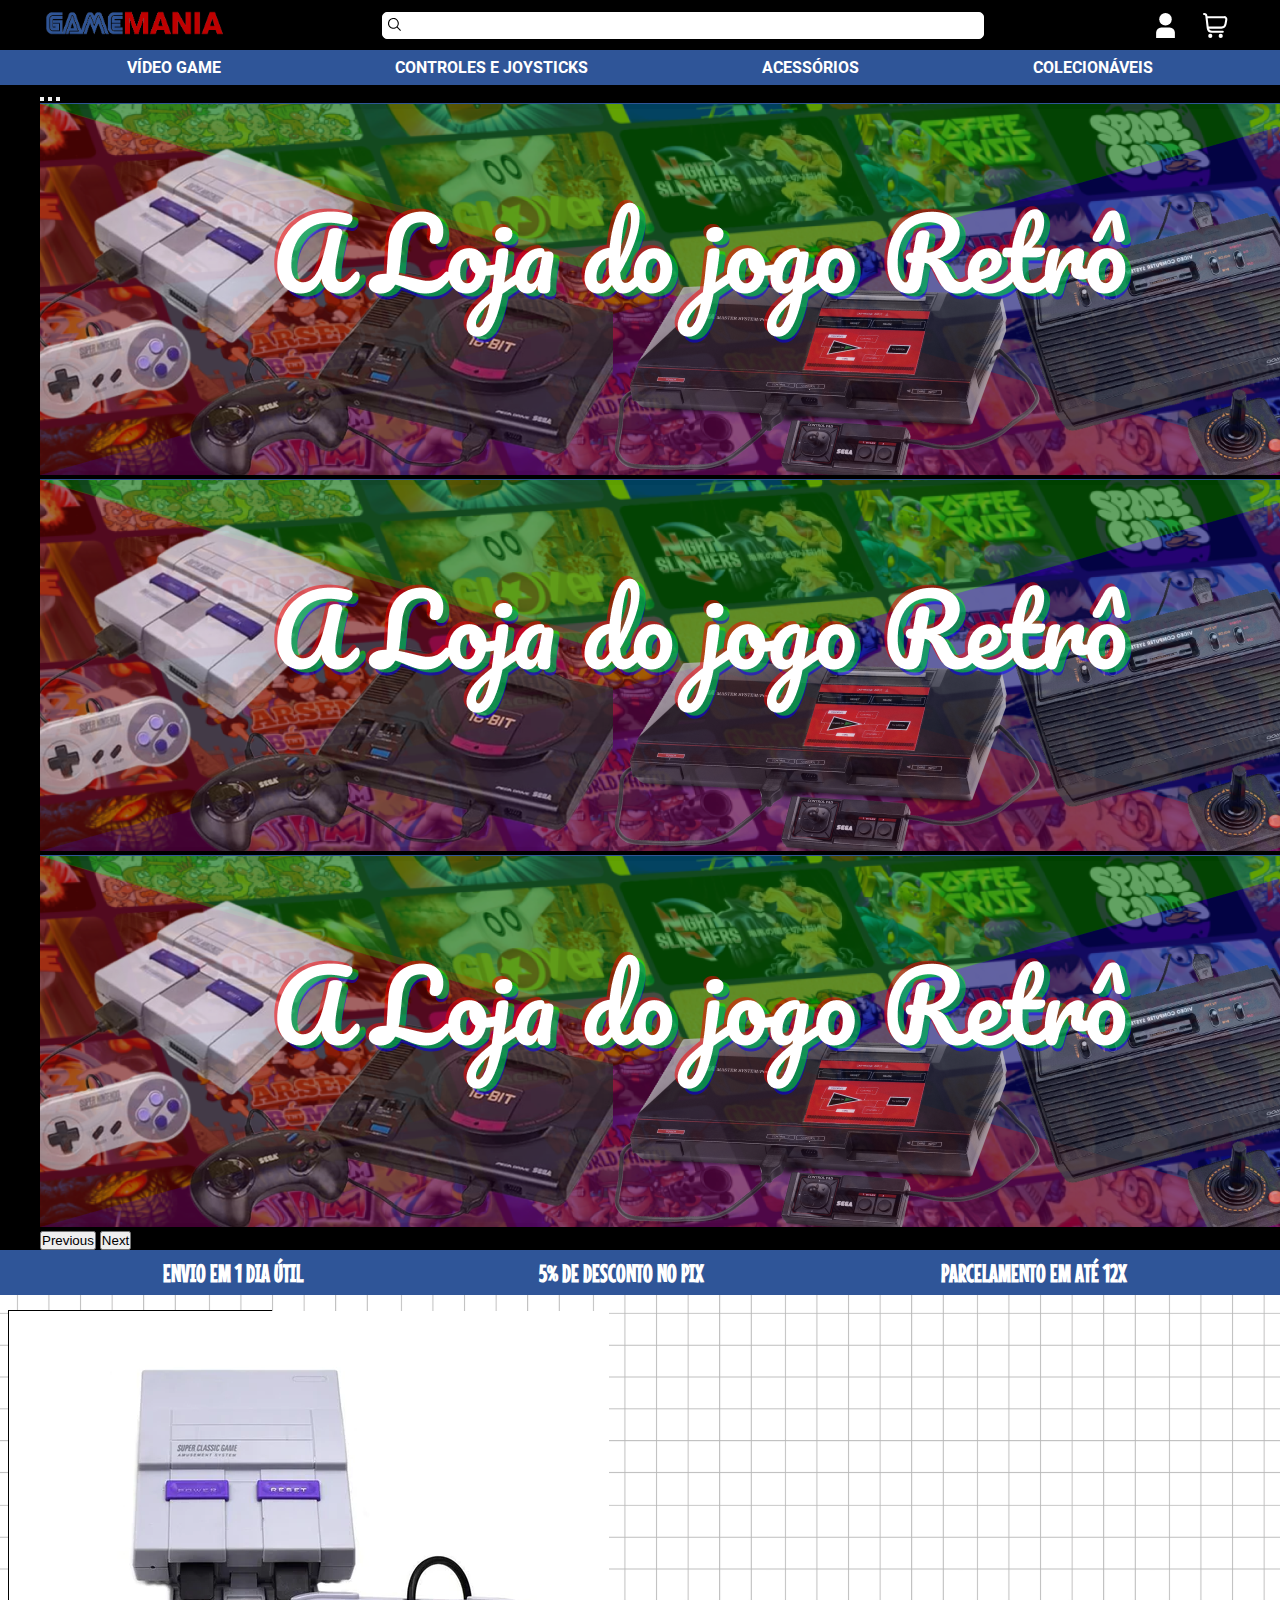
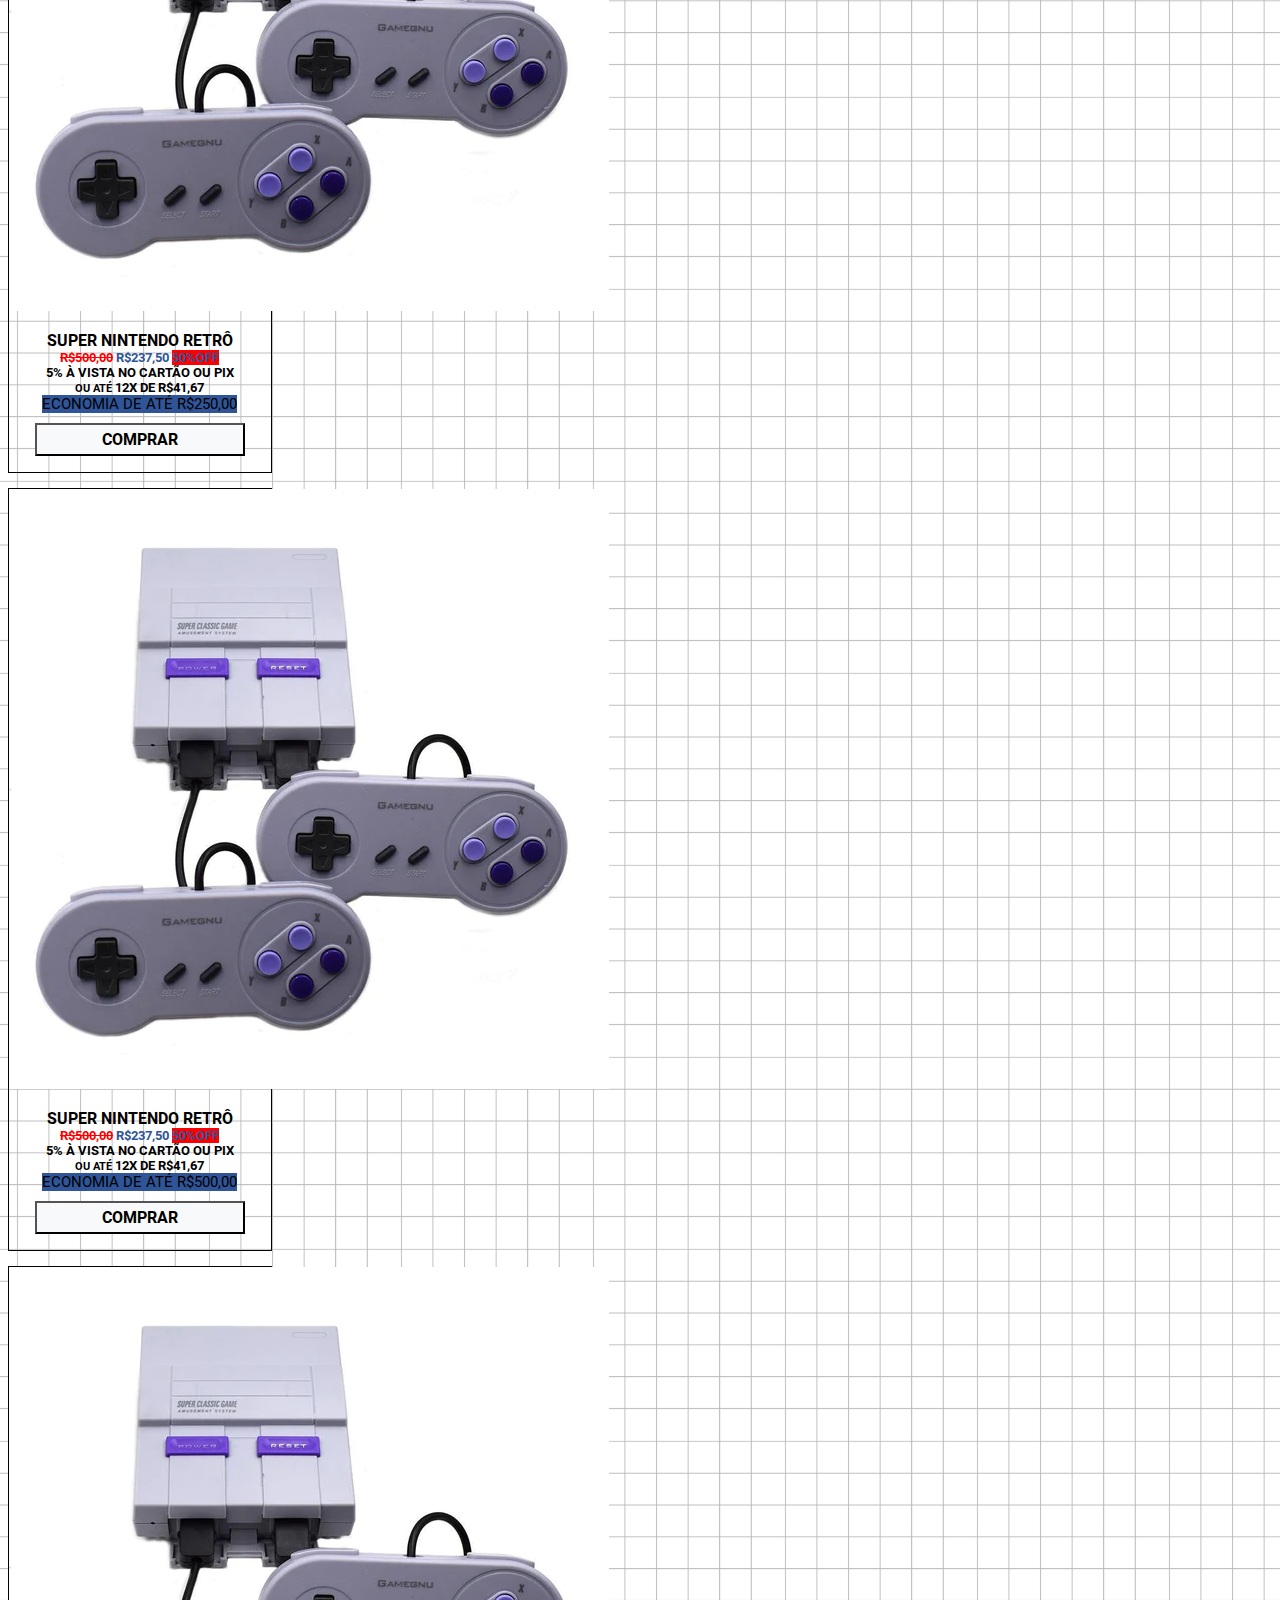
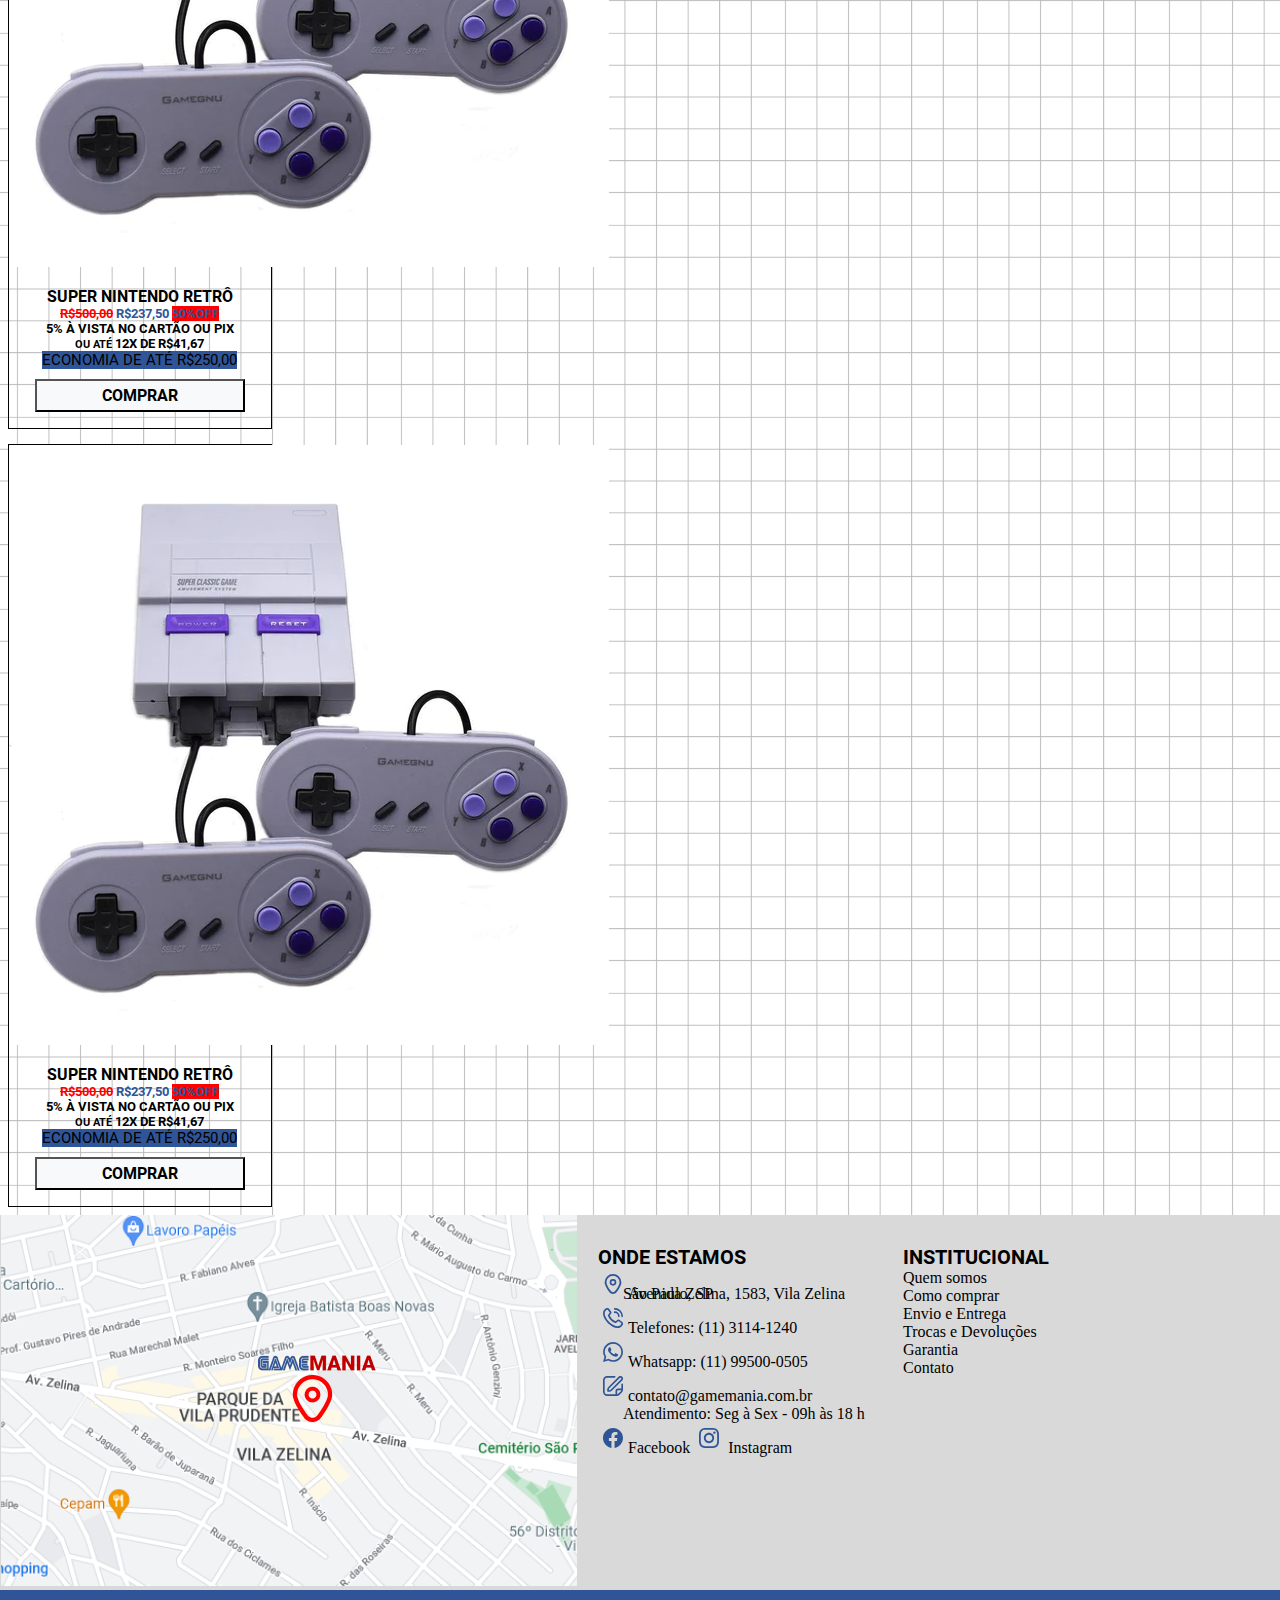
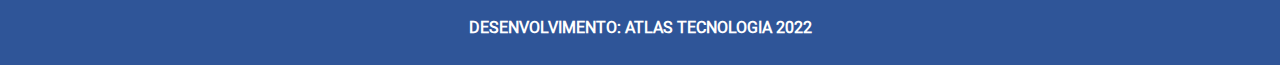
<file: index.html>
<!DOCTYPE html>
<html lang="PT-BR">

<head>
    <meta charset="UTF-8">
    <meta http-equiv="X-UA-Compatible" content="IE=edge">
    <meta name="viewport" content="width=device-width, initial-scale=1.0">
    <title>GameMania - A Loja do jogo Retrô</title>
    <link rel="icon" href="images/icone2.png">
    <link href="https://cdn.jsdelivr.net/npm/bootstrap@5.1.3/dist/css/bootstrap.min.css" rel="stylesheet"
        integrity="sha384-1BmE4kWBq78iYhFldvKuhfTAU6auU8tT94WrHftjDbrCEXSU1oBoqyl2QvZ6jIW3" crossorigin="anonymous">
    <link rel="stylesheet" href="css/style.css">

</head>

<body>
    <header>
        <div class="container-grid header-flex">

            <div>
                <img class="logo" src="images/image-removebg-preview.png" title="Logotipo GameMania"
                    alt="Logotipo GameMania">


            </div>

            <div class="header-busca">
                <input type="busca">
            </div>

            <div class="menu">
                <img class="menu-bars-mobile" src="images/searchmobile.svg" alt="Busca">
                <a href="login.html"><img class="menu-bars" src="images/user.svg" alt="Sua Conta"></a>
                <img class="menu-bars" src="images/shopping-cart.svg" alt="Carrinho">
                <img class="menu-bars-mobile" onclick="abreFechaMenu();" class="menu-bars" src="images/menu-burger.svg"
                    alt="">
            </div>

        </div>
        </div>
    </header>

    <main>

        <section class="submenu">
            <div class="container-grid">
                <nav class="submenuj">
                    <a href="#">Vídeo Game</a>
                    <a href="#">Controles e Joysticks</a>
                    <a href="#">Acessórios</a>
                    <a href="#">Colecionáveis</a>
                </nav>
            </div>
        </section>

        <section class="bannermobile">

            <div class="container-grid banner-info-box">

                <article class="banner-info">
                    <h1 class="info-title">5% de desconto no pix</h1>
                    <h1 class="info-title">parcelamento em até 12 vezes <br>'sem juros no cartão</h1>
                </article>



            </div>

            <section class="propagandasmobile">
                <div class="container-grid">

                    <h1 class="info-title">
                        Envio em 1 dia útil
                    </h1>

                </div>
            </section>

            <!-- <section class="spanmobile">
                <div class="container-grid mobile">

                    <button type="button" class="btn btn-primary">video game</button>
                    <button type="button" class="btn btn-primary">controles e joysticks</button>
                    <button type="button" class="btn btn-primary">acessórios</button>
                    <button type="button" class="btn btn-primary">colecionáveis</button>

                </div>
            </section> -->
        </section>

        <div class="container-grid carousel">
            <div id="carouselExampleIndicators" class="carousel slide" data-bs-ride="carousel">
                <div class="carousel-indicators">
                    <button type="button" data-bs-target="#carouselExampleIndicators" data-bs-slide-to="0"
                        class="active" aria-current="true" aria-label="Slide 1"></button>
                    <button type="button" data-bs-target="#carouselExampleIndicators" data-bs-slide-to="1"
                        aria-label="Slide 2"></button>
                    <button type="button" data-bs-target="#carouselExampleIndicators" data-bs-slide-to="2"
                        aria-label="Slide 3"></button>
                </div>
                <div class="carousel-inner">
                    <div class="carousel-item active">
                        <img src="images/banner.png" class="d-block w-100" alt="...">
                    </div>
                    <div class="carousel-item">
                        <img src="images/banner.png" class="d-block w-100" alt="...">
                    </div>
                    <div class="carousel-item">
                        <img src="images/banner.png" class="d-block w-100" alt="...">
                    </div>
                </div>
                <button class="carousel-control-prev" type="button" data-bs-target="#carouselExampleIndicators"
                    data-bs-slide="prev">
                    <span class="carousel-control-prev-icon" aria-hidden="true"></span>
                    <span class="visually-hidden">Previous</span>
                </button>
                <button class="carousel-control-next" type="button" data-bs-target="#carouselExampleIndicators"
                    data-bs-slide="next">
                    <span class="carousel-control-next-icon" aria-hidden="true"></span>
                    <span class="visually-hidden">Next</span>
                </button>
            </div>
        </div>

        <section class="propagandas">
            <div class="container-grid propagandas">

                <h1>
                    Envio em 1 dia útil
                </h1>
                <h1>
                    5% de desconto no pix
                </h1>
                <h1>
                    Parcelamento em até 12X
                </h1>
                </nav>
            </div>
        </section>

        <section class="produtos">

            <div class="container">
                <div class="row">
                    <div class="col-12 col-md-6 col-lg-3 d-flex justify-content-center justify-content-md-center">
                        <div class="card" style="width: 262px;">
                            <img src="images/super-nintendo.webp" class="card-img-top" alt="...">
                            <div class="card-body">
                                <h1 class="card-title">Super Nintendo Retrô</h1>
                                <p class="card-text oferta"><del>R$500,00</del> R$237,50 <span
                                        class="badge">50%OFF</span></p>
                                <p class="card-text">5% à vista no cartão ou pix</p>
                                <p class="card-text"><small>ou até</small> 12x de R$41,67</p>
                                <p class="card-text"><span class="badge enfase">economia de até R$250,00</span></p>
                                <button type="button" class="btn btn-light">comprar</button>
                            </div>
                        </div>
                    </div>
                    <div class="col-12 col-md-6 col-lg-3 d-flex justify-content-center justify-content-md-center">
                        <div class="card" style="width: 262px;">
                            <img src="images/super-nintendo.webp" class="card-img-top" alt="...">
                            <div class="card-body">
                                <h1 class="card-title">Super Nintendo Retrô</h1>
                                <p class="card-text oferta"><del>R$500,00</del> R$237,50 <span
                                        class="badge">50%OFF</span></p>
                                <p class="card-text">5% à vista no cartão ou pix</p>
                                <p class="card-text"><small>ou até</small> 12x de R$41,67</p>
                                <p class="card-text"><span class="badge enfase">economia de até R$500,00</span></p>
                                <button type="button" class="btn btn-light">comprar</button>
                            </div>
                        </div>
                    </div>
                    <div class="col-12 col-md-6 col-lg-3 d-flex justify-content-center justify-content-md-center">
                        <div class="card" style="width: 262px;">
                            <img src="images/super-nintendo.webp" class="card-img-top" alt="...">
                            <div class="card-body">
                                <h1 class="card-title">Super Nintendo Retrô</h1>
                                <p class="card-text oferta"><del>R$500,00</del> R$237,50 <span
                                        class="badge">50%OFF</span></p>
                                <p class="card-text">5% à vista no cartão ou pix</p>
                                <p class="card-text"><small>ou até</small> 12x de R$41,67</p>
                                <p class="card-text"><span class="badge enfase">economia de até R$250,00</span></p>
                                <button type="button" class="btn btn-light">comprar</button>
                            </div>
                        </div>
                    </div>
                    <div class="col-12 col-md-6 col-lg-3 d-flex justify-content-center justify-content-md-center">
                        <div class="card" style="width: 262px;">
                            <img src="images/super-nintendo.webp" class="card-img-top" alt="...">
                            <div class="card-body">
                                <h1 class="card-title">Super Nintendo Retrô</h1>
                                <p class="card-text oferta"><del>R$500,00</del> R$237,50 <span
                                        class="badge">50%OFF</span></p>
                                <p class="card-text">5% à vista no cartão ou pix</p>
                                <p class="card-text"><small>ou até</small> 12x de R$41,67</p>
                                <p class="card-text"><span class="badge enfase">economia de até R$250,00</span></p>
                                <button type="button" class="btn btn-light">comprar</button>
                            </div>
                        </div>
                    </div>
                </div>
            </div>

            </div>

        </section>


        <section class="institucional">
            <div class="container institucional">

                <div class="mapa">
                    <img src="images/mapa.PNG" alt="localização">
                </div>
                <div class="informacoes">
                    <div>
                        <h1>Onde estamos</h1>
                        <p><img class="icone-institucional" src="images/marker.svg">Avenida Zelina, 1583, Vila
                            Zelina</p>
                        <p class="segunda-linha">São Paulo, SP</p>
                        <p><img class="icone-institucional" src="images/phone-call.svg">Telefones: (11) 3114-1240
                        </p>
                        <p><img class="icone-institucional" src="images/whatsapp.svg">Whatsapp: (11) 99500-0505</p>
                        <p><img class="icone-institucional" src="images/edit.svg">contato@gamemania.com.br</p>
                        <p class="informacoes-recuo"> Atendimento: Seg à Sex - 09h às 18 h</p>
                        <p><img class="icone-institucional" src="images/facebook.svg">Facebook <img
                                class="icone-institucional" src="images/instagram.svg"> Instagram</p>
                    </div>

                    <div>
                        <h1>Institucional</h1>
                        <p>Quem somos</p>
                        <p>Como comprar</p>
                        <p>Envio e Entrega</p>
                        <p>Trocas e Devoluções</p>
                        <p>Garantia</p>
                        <p>Contato</p>
                    </div>
                </div>
            </div>
        </section>

        <section class="institucionalmobile">
            <div class="container institucionalmobile">

                <div class="informacoes">
                    <div>
                        <h1>contato</h1>
                        <h1>informações</h1>

                    </div>

                    <hr style="height:2px;border-width:0;color:gray;background-color:gray">

                    <div style="display: flex; justify-content: center">
                        <img class="icone-institucional" src="images/facebook.svg" sizes="30x30"> <img
                            class="icone-institucional" src="images/instagram.svg"> <img class="icone-institucional"
                            src="images/whatsapp.svg">
                    </div>
                </div>
            </div>
        </section>

        <footer class="rodape">
            <div class="container">
                <h1>desenvolvimento: Atlas Tecnologia 2022</h1>
            </div>


        </footer>
    </main>

    <script src="js/script.js">
    </script>

    <script src="https://cdn.jsdelivr.net/npm/bootstrap@5.1.3/dist/js/bootstrap.bundle.min.js"
        integrity="sha384-ka7Sk0Gln4gmtz2MlQnikT1wXgYsOg+OMhuP+IlRH9sENBO0LRn5q+8nbTov4+1p"
        crossorigin="anonymous"></script>
</body>


</html>
</file>
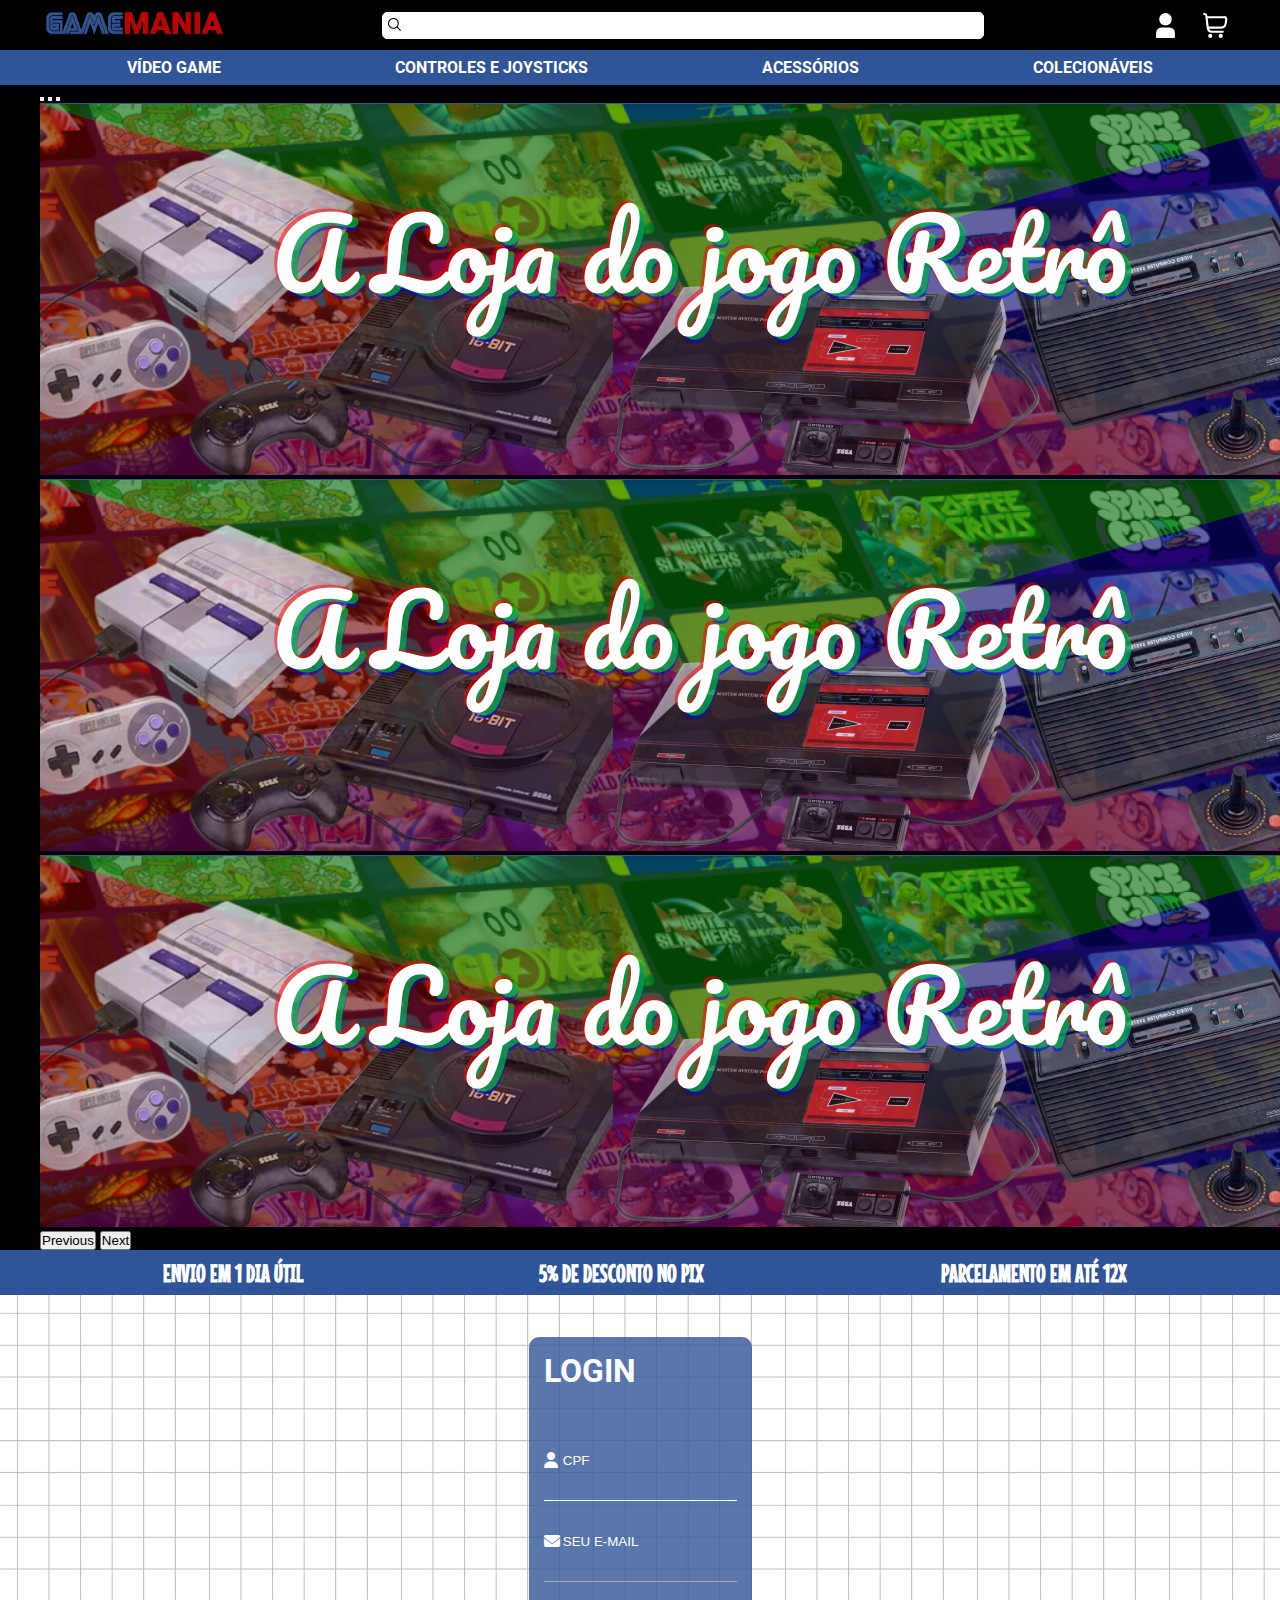
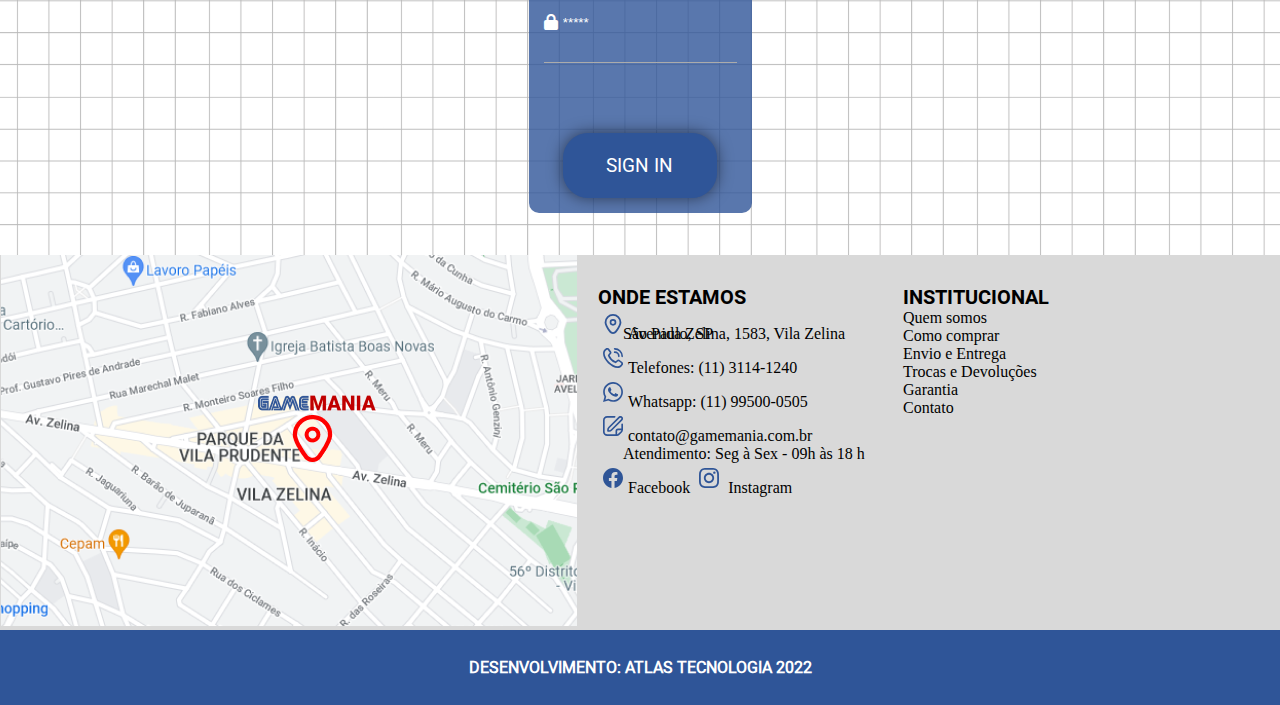
<file: login.html>
<!DOCTYPE html>
<html lang="PT-BR">

<head>
    <meta charset="UTF-8">
    <meta http-equiv="X-UA-Compatible" content="IE=edge">
    <meta name="viewport" content="width=device-width, initial-scale=1.0">
    <title>GameMania - A Loja do jogo Retrô</title>
    <link rel="icon" href="images/icone2.png">
    <link href="https://cdn.jsdelivr.net/npm/bootstrap@5.1.3/dist/css/bootstrap.min.css" rel="stylesheet"
        integrity="sha384-1BmE4kWBq78iYhFldvKuhfTAU6auU8tT94WrHftjDbrCEXSU1oBoqyl2QvZ6jIW3" crossorigin="anonymous">
    <link rel="stylesheet" href="https://cdnjs.cloudflare.com/ajax/libs/font-awesome/6.1.1/css/all.min.css">
    <link rel="stylesheet" href="css/stylelogin.css">
    <!-- <link rel="icon" type="imagem/png" href="/images/icone.png" size="16x16"> -->

</head>

<body>
    <header>
        <div class="container-grid header-flex">

            <div>
                <img class="logo" src="images/image-removebg-preview.png" title="Logotipo GameMania"
                    alt="Logotipo GameMania">

            </div>

            <div class="header-busca">
                <input type="busca">
            </div>

            <div class="menu">
                <img class="menu-bars-mobile" src="images/searchmobile.svg" alt="Busca">
                <a href="login.html"><img class="menu-bars" src="images/user.svg" alt="Sua Conta"></a>
                <img class="menu-bars" src="images/shopping-cart.svg" alt="Carrinho">
                <img class="menu-bars-mobile" onclick="abreFechaMenu();" class="menu-bars" src="images/menu-burger.svg"
                    alt="">
            </div>

        </div>
        </div>
    </header>

    <main>

        <section class="submenu">
            <div class="container-grid">
                <nav class="submenu-links">
                    <a href="#">Vídeo Game</a>
                    <a href="#">Controles e Joysticks</a>
                    <a href="#">Acessórios</a>
                    <a href="#">Colecionáveis</a>
                </nav>
            </div>
        </section>

        <section class="bannermobile">

            <div class="container-grid banner-info-box">


                <article class="banner-info">
                    <h1 class="info-title">5% de desconto no pix</h1>
                    <h1 class="info-title">parcelamento em até 12 vezes <br>'sem juros no cartão</h1>
                </article>

            </div>

            <section class="propagandasmobile">
                <div class="container-grid">

                    <h1 class="info-title">
                        Envio em 1 dia útil
                    </h1>

                </div>
            </section>

            <!-- <section class="spanmobile">
                <div class="container-grid mobile">

                    <button type="button" class="btn btn-primary">video game</button>
                    <button type="button" class="btn btn-primary">controles e joysticks</button>
                    <button type="button" class="btn btn-primary">acessórios</button>
                    <button type="button" class="btn btn-primary">colecionáveis</button>

                </div>
            </section> -->
        </section> 

        <div class="container-grid carousel">
            <div id="carouselExampleIndicators" class="carousel slide" data-bs-ride="carousel">
                <div class="carousel-indicators">
                    <button type="button" data-bs-target="#carouselExampleIndicators" data-bs-slide-to="0"
                        class="active" aria-current="true" aria-label="Slide 1"></button>
                    <button type="button" data-bs-target="#carouselExampleIndicators" data-bs-slide-to="1"
                        aria-label="Slide 2"></button>
                    <button type="button" data-bs-target="#carouselExampleIndicators" data-bs-slide-to="2"
                        aria-label="Slide 3"></button>
                </div>
                <div class="carousel-inner">
                    <div class="carousel-item active">
                        <img src="images/banner.png" class="d-block w-100" alt="...">
                    </div>
                    <div class="carousel-item">
                        <img src="images/banner.png" class="d-block w-100" alt="...">
                    </div>
                    <div class="carousel-item">
                        <img src="images/banner.png" class="d-block w-100" alt="...">
                    </div>
                </div>
                <button class="carousel-control-prev" type="button" data-bs-target="#carouselExampleIndicators"
                    data-bs-slide="prev">
                    <span class="carousel-control-prev-icon" aria-hidden="true"></span>
                    <span class="visually-hidden">Previous</span>
                </button>
                <button class="carousel-control-next" type="button" data-bs-target="#carouselExampleIndicators"
                    data-bs-slide="next">
                    <span class="carousel-control-next-icon" aria-hidden="true"></span>
                    <span class="visually-hidden">Next</span>
                </button>
            </div>
        </div>

        <section class="propagandas">
            <div class="container-grid propagandas">

                <h1>
                    Envio em 1 dia útil
                </h1>
                <h1>
                    5% de desconto no pix
                </h1>
                <h1>
                    Parcelamento em até 12X
                </h1>
                </nav>
            </div>
        </section>

        <section class="login">

            <div class="container">

                <h1 class="titulo">Login</h1>

                <form>

                    <div class="linha">
                        <i class="fa-solid fa-user"></i>
                        <input type="text" id="cpf" placeholder="cpf">
                    </div>

                    <div class="linha">
                        <i class="fa-solid fa-envelope"></i>
                        <input type="imail" id="usuario" placeholder="seu e-mail">
                    </div>

                    <div class="linha">
                        <i class="fa-solid fa-lock"></i>
                        <input type="password" id="senha" placeholder="*****">
                    </div>

                    <p class="mensagem"></p>

                    <button class="signin" type="button">Sign in</button>

                </form>
            </div>

        </section>

        <section class="institucional">
            <div class="container institucional">

                <div class="mapa">
                    <img src="images/mapa.PNG" alt="localização">
                </div>
                <div class="informacoes">
                    <div>
                        <h1>Onde estamos</h1>
                        <p><img class="icone-institucional" src="images/marker.svg">Avenida Zelina, 1583, Vila
                            Zelina</p>
                        <p class="segunda-linha">São Paulo, SP</p>
                        <p><img class="icone-institucional" src="images/phone-call.svg">Telefones: (11) 3114-1240
                        </p>
                        <p><img class="icone-institucional" src="images/whatsapp.svg">Whatsapp: (11) 99500-0505</p>
                        <p><img class="icone-institucional" src="images/edit.svg">contato@gamemania.com.br</p>
                        <p class="informacoes-recuo"> Atendimento: Seg à Sex - 09h às 18 h</p>
                        <p><img class="icone-institucional" src="images/facebook.svg">Facebook <img
                                class="icone-institucional" src="images/instagram.svg"> Instagram</p>
                    </div>

                    <div>
                        <h1>Institucional</h1>
                        <p>Quem somos</p>
                        <p>Como comprar</p>
                        <p>Envio e Entrega</p>
                        <p>Trocas e Devoluções</p>
                        <p>Garantia</p>
                        <p>Contato</p>
                    </div>
                </div>
            </div>
        </section>

        <section class="institucionalmobile">
            <div class="container institucionalmobile">

                <div class="informacoes">
                    <div>
                        <h1>contato</h1>
                        <h1>informações</h1>

                    </div>

                    <hr style="height:2px;border-width:0;color:gray;background-color:gray">

                    <div style="display: flex; justify-content: center">
                        <img class="icone-institucional" src="images/facebook.svg" sizes="30x30"> <img
                            class="icone-institucional" src="images/instagram.svg"> <img class="icone-institucional"
                            src="images/whatsapp.svg">
                    </div>
                </div>
            </div>
        </section>

        <footer class="rodape">
            <div class="container">
                <h1>desenvolvimento: Atlas Tecnologia 2022</h1>
            </div>


        </footer>
    </main>

    <script src="https://cdn.jsdelivr.net/npm/bootstrap@5.1.3/dist/js/bootstrap.bundle.min.js"
        integrity="sha384-ka7Sk0Gln4gmtz2MlQnikT1wXgYsOg+OMhuP+IlRH9sENBO0LRn5q+8nbTov4+1p"
        crossorigin="anonymous"></script>
</body>


</html>
</file>
<file: css/style.css>
/* imports de fonts */
@font-face {
    font-family: "Roboto-Thin";
    src: url(../fonts/Roboto/Roboto-Thin.ttf);
}

@font-face {
    font-family: "Roboto-Light";
    src: url(../fonts/Roboto/Roboto-Light.ttf);
}

@font-face {
    font-family: 'Roboto-Regular';
    src: url(../fonts/Roboto/Roboto-Regular.ttf);
}

@font-face {
    font-family: 'Roboto-Medium';
    src: url(../fonts/Roboto/Roboto-Medium.ttf);
}

@font-face {
    font-family: 'Roboto-Bold';
    src: url(../fonts/Roboto/Roboto-Bold.ttf);
}

@font-face {
    font-family: 'Mouse-Memoirs';
    src: url(../fonts/Mouse_Memoirs/MouseMemoirs-Regular.ttf);
}

/* Reset de página */
* {
    margin: 0;
    padding: 0;

}


/* CSS FEITO PARAO DESKTOP */
.container-grid {
    max-width: 1200px;
    margin: 0 auto;
    display: flex;
    justify-content: space-between;
}

.container {
    max-width: 1200px;
}

/* cabeçalho */


header {
    background-color: black
}

.header-flex {

    display: flex;
    justify-content: space-between;
    align-items: center;
    height: 50px;
}

header .logo {
    height: 30px;
    color: white;
}

header .header-busca {
    color: white;
    width: 600px;

}

header .menu-bars {
    display: flex;
    height: 25px;
    color: white;
}

header .menu-bars-mobile {
    display: none;
    height: 25px;
    color: white;
}

header .menu {
    display: flex;
    width: 100px;
    justify-content: space-around;
    align-items: center;
}

header input {
    border: 1px solid white;
    border-radius: 5px;
    height: 25px;
    align-items: center;
    width: 100%;
    background-color: white;
    background-image: url(../images/search.svg);
    background-position: 5px 5px;
    background-repeat: no-repeat;
    background-size: 13px;
}

main {
    background-color: black;
}

.submenu {
    background-color: #2F5598;
}

.submenuj {
    background-color: #2F5598;
    display: flex;
    align-items: center;
    justify-content: space-around;
    width: 100%;
    height: 35px;
}

.mostraEscondeMenu {
    left: 0 !important;
    opacity: 1 !important;
    /* visível */
}

.submenu-links {
    display: flex;
    justify-content: space-around;
    width: 1200px;
}

section.submenu a {
    font-family: "Roboto-Bold";
    color: white;
    text-decoration: none;
    text-transform: uppercase;
}

/* banner */


.bannermobile {
    display: none;
}

.propagandas {
    background-color: #2F5598;
    display: flex;
    align-items: center;
    justify-content: space-around;
    width: 100%;
    height: 35px;
    padding: 5px;
}

div.container-grid h1 {
    font-family: "Mouse-Memoirs";
    font-size: 25px;
    color: white;
    text-decoration: none;
    text-transform: uppercase;
    margin-top: 0;
    margin-bottom: 0;
}

.produtos {
    background-image: url(../images/bg.PNG);
    background-size: 15%;
}

.row {
    padding-top: 7.5px;
}

.col-12 {
    padding: 7.5px;
}

.card {
    width: 262px;
    border: 1px solid black;
    border-radius: 0;
}

.card-body {
    flex: 1 1 auto;
    padding: 1rem 1rem;
    display: flex;
    flex-direction: column;
    align-items: center;
}

h1.card-title {
    font-size: 16px;
    font-family: 'Roboto-Bold';
    text-transform: uppercase;
}

p.card-text.oferta {
    font-family: 'Roboto-Bold';
    color: #2f5598
}

p.card-text {
    font-family: 'Roboto-Bold';
    margin: 0px;
    text-transform: uppercase;
    font-size: 13px;
}

.card-text del {
    color: #FF0000
}

span.badge {
    font-weight: 400;
    background-color: #FF0000;
    font-size: 1em;
}

span.badge.enfase {
    font-family: "Roboto-Regular";
    margin-top: 10px;
    width: 215px;
    font-size: 15px;
    background-color: #2F5598;
    text-transform: uppercase;
}

.btn-light {
    color: #000;
    background-color: #f8f9fa;
    border-color: #000000;
    width: 210px;
    height: 33px;
    font-family: 'Roboto-Bold';
    font-size: 16px;
    text-transform: uppercase;
    padding: 0;
    margin-top: 10px;
}

.institucional {
    background-color: #d9d9d9;
}

.container.institucional {
    display: flex;
    padding: 0;
}

.informacoes {
    display: flex;
    margin-left: 20px;
    margin-top: 30px;
}

.informacoes p {
    width: 305px;
}

.informacoes-recuo {
    text-indent: 25px;
}

.informacoes h1 {
    text-transform: uppercase;
    font-size: 20px;
    font-family: 'Roboto-bold';
}

.icone-institucional {
    height: 20px;
    margin: 5px;
}

.segunda-linha {
    margin-top: -18px;
    text-indent: 25px;
}

.institucionalmobile {
    display: none;
}

footer {
    background-color: #2f5598;
    height: 65px;
    padding: 5px;
    display: flex;
    align-items: center;
    justify-content: center;
}

footer h1 {
    font-family: 'Roboto-Regular';
    text-transform: uppercase;
    color: white;
    font-size: 16px;
    text-align: center;
}

/* DESKTOP tablets 992px - 1199px */

@media all and (max-width: 1199px) {

    .container,
    .container-grid {
        max-width: 980px;
    }

    header .header-busca {
        color: white;
        width: 400px;
    }

    .bannermobile {
        display: none;
    }

    .mapa {
        display: none;
    }
}

/* TABLETS tablets 768px - 991px*/
@media all and (max-width: 991px) {

    .container,
    .container-grid {
        max-width: 768px;
    }

    header .logo {
        width: 230px;
        margin-left: 15px;
    }

    .bannermobile {
        display: none;
    }

    header .header-busca {
        color: white;
        width: 260px;
    }

    .institucionalmobile {
        display: none;
    }

}


/* SMARTPHONES celulares 0 - 767px */
@media all and (max-width: 767px) {

    header .logo {
        width: 200px;
        margin-left: 5px;
    }

    header .header-busca {
        display: none;
    }

    header .menu-bars {
        display: flex;
        height: 20px;
    }

    header .menu-bars-mobile {
        display: flex;
        height: 20px;
    }

    /* banner mobile*/

    .bannermobile {
        display: contents;
    }

    /* centraliza a informação do banner */
    .bannermobile .banner-info-box {
        display: contents;
        display: flex;
        flex-direction: column;
        justify-content: center;
        height: 300px;
        background-image: url(../images/bannermobile.PNG);
    }

    .bannermobile .banner-info .info-title {
        color: white;
        font-size: 30px;
        text-align: center;
        margin-bottom: 20px;
    }

    .propagandasmobile {
        background-color: #2F5598;
        display: flex;
        align-items: center;
        justify-content: space-around;
        width: 100%;
        height: 35px;
        padding: 5px;
    }

    .spanmobile {
        background-color: white;
        height: 35px;
    }

    div.container-grid.mobile {
        display: flex;
        justify-content: space-around;
        padding: 2px;
    }

    .btn-primary {
        color: white;
        background-color: #2F5598;
        border: #2F5598;
        width: 90px;
        height: 30px;
        font-family: 'Roboto-Bold';
        font-size: 10px;
        text-transform: uppercase;
        margin: 0;
        padding: 0;
    }

    .propagandas {
        display: none;
    }

    .carousel {
        display: none;
    }

    .submenuj {
        position: fixed;
        /* referência viewport */
        top: 0px;
        /* coordenadas de posicinoamento */
        left: -80%;
        z-index: 100;
        /* controle de camada */

        opacity: 0;
        /* invisível  */
        display: flex;
        flex-direction: column;
        align-items: stretch;
        width: 80%;
        height: 100%;
        padding: 150px 50px;
        background-color: rgba(47, 85, 152, 0.90);
        transition: left 0.4s, opacity 0.5s;
    }

    .submenuj a {
        margin-bottom: 10px;
        padding: 10px;
        border-left: 2px dotted #AAB0AE;
        font-size: 1rem;
    }

    .institucional {
        display: none;
    }

    .institucionalmobile {
        display: contents;
        background-color: #d9d9d9;
        height: 155px;
    }

    .container.institucionalmobile {
        display: flex;
        padding: 0;
    }

    div.informacoes {
        display: block;
        width: 80%;
    }

}
</file>
<file: css/stylelogin.css>
/* imports de fonts */
@font-face {
    font-family: "Roboto-Thin";
    src: url(../fonts/Roboto/Roboto-Thin.ttf);
}

@font-face {
    font-family: "Roboto-Light";
    src: url(../fonts/Roboto/Roboto-Light.ttf);
}

@font-face {
    font-family: 'Roboto-Regular';
    src: url(../fonts/Roboto/Roboto-Regular.ttf);
}

@font-face {
    font-family: 'Roboto-Medium';
    src: url(../fonts/Roboto/Roboto-Medium.ttf);
}

@font-face {
    font-family: 'Roboto-Bold';
    src: url(../fonts/Roboto/Roboto-Bold.ttf);
}

@font-face {
    font-family: 'Mouse-Memoirs';
    src: url(../fonts/Mouse_Memoirs/MouseMemoirs-Regular.ttf);
}



/* Reset de página */
* {
    margin: 0;
    padding: 0;

}




/* CSS FEITO PARAO DESKTOP */
.container-grid {
    max-width: 1200px;
    margin: 0 auto;
    display: flex;
    justify-content: space-between;
}

.container {
    max-width: 1200px;
}

/* cabeçalho */


header {
    background-color: black
}

.header-flex {

    display: flex;
    justify-content: space-between;
    align-items: center;
    height: 50px;
}

header .logo {
    height: 30px;
    color: white;
}

header .header-busca {
    color: white;
    width: 600px;

}

header .menu-bars {
    display: flex;
    height: 25px;
    color: white;
}

header .menu-bars-mobile {
    display: none;
    height: 25px;
    color: white;
}

header .menu {
    display: flex;
    width: 100px;
    justify-content: space-around;
    align-items: center;
}

header input {
    border: 1px solid white;
    border-radius: 5px;
    height: 25px;
    align-items: center;
    width: 100%;
    background-color: white;
    background-image: url(../images/search.svg);
    background-position: 5px 5px;
    background-repeat: no-repeat;
    background-size: 13px;
}

main {
    background-color: black;
}

.submenu {
    background-color: #2F5598;
    display: flex;
    align-items: center;
    justify-content: space-around;
    width: 100%;
    height: 35px;
}

.submenu-links {
    display: flex;
    justify-content: space-around;
    width: 1200px;
}

section.submenu a {
    font-family: "Roboto-Bold";
    color: white;
    text-decoration: none;
    text-transform: uppercase;
}

/* banner */


.bannermobile {
    display: none;
}

.propagandas {
    background-color: #2F5598;
    display: flex;
    align-items: center;
    justify-content: space-around;
    width: 100%;
    height: 35px;
    padding: 5px;
}


div.container-grid h1 {
    font-family: "Mouse-Memoirs";
    font-size: 25px;
    color: white;
    text-decoration: none;
    text-transform: uppercase;
    margin-top: 0;
    margin-bottom: 0;
}

.login {
    background-image: url(../images/bg.PNG);
    background-size: 15%;
    display: flex;
    align-items: center;
    justify-content: center;
    height: 560px;
    color: #2F5598;
    font-family: "Roboto-Regular";
    text-transform: uppercase;
}

.login .container {
    background-color: rgba(47, 85, 152, 0.8);
    border-radius: 10px;
    padding: 15px;
    margin: 5px;
    font-family: "Roboto-bold";
    color: white;
}

.col-12 {
    padding: 7.5px;
}

.institucional {
    background-color: #d9d9d9;
}

.container.institucional {
    display: flex;
    padding: 0;
}

.informacoes {
    display: flex;
    margin-left: 20px;
    margin-top: 30px;
}

.informacoes p {
    width: 305px;
}

.informacoes-recuo {
    text-indent: 25px;
}

.informacoes h1 {
    text-transform: uppercase;
    font-size: 20px;
    font-family: 'Roboto-bold';
}

.icone-institucional {
    height: 20px;
    margin: 5px;
}

.segunda-linha {
    margin-top: -18px;
    text-indent: 25px;
}

.institucionalmobile {
    display: none;
}

footer {
    background-color: #2f5598;
    height: 65px;
    padding: 5px;
    display: flex;
    align-items: center;
    justify-content: center;
}

footer h1 {
    font-family: 'Roboto-Regular';
    text-transform: uppercase;
    color: white;
    font-size: 16px;
    text-align: center;
}

.voltar {
    margin-bottom: 60px
}

.titulo {
    margin-bottom: 50px;
}

.linha {
    display: flex;
    justify-content: space-between;
    align-items: center;
    margin-bottom: 20px;
    padding-bottom: 20px;
    border-bottom: 1px solid #ababab;

}

/* pinta a borda somente da primeira linha */
.linha:first-of-type {
    border-bottom: 1px solid white;
}

.linha input {
    height: 40px;
    width: 90%;
    color: #ababab;
    background-color: transparent;
    border: none;
    outline: none;
}

.linha input::placeholder {
    color: white;
    text-transform: uppercase;
}

.mensagem {
    text-align: center;
    color: #c67187;
    height: 25px;
}

.signin {
    display: block;
    width: 80%;
    margin: 25px auto 0;
    background-color: #2F5598;
    color: white;
    padding: 20px;
    border: 1px solid #2F5598;
    border-radius: 25px;
    font-size: 1.2rem;
    font-family: "Roboto-Regular";
    box-shadow: 0px 0px 15px rgba(0, 0, 0, 0.5);
    text-transform: uppercase;
}

/* DESKTOP tablets 992px - 1199px */

@media all and (max-width: 1199px) {

    .container,
    .container-grid {
        max-width: 980px;
    }

    header .header-busca {
        color: white;
        width: 400px;
    }

    .bannermobile {
        display: none;
    }

    .mapa {
        display: none;
    }
}

/* TABLETS tablets 768px - 991px*/
@media all and (max-width: 991px) {

    .container,
    .container-grid {
        max-width: 768px;
    }

    header .logo {
        width: 230px;
        margin-left: 15px;
    }

    .bannermobile {
        display: none;
    }

    header .header-busca {
        color: white;
        width: 260px;
    }

    .institucionalmobile {
        display: none;
    }

}


/* SMARTPHONES celulares 0 - 767px */
@media all and (max-width: 767px) {

    header .logo {
        width: 200px;
        margin-left: 5px;
    }

    header .header-busca {
        display: none;
    }

    header .menu-bars {
        display: flex;
        height: 20px;
    }

    header .menu-bars-mobile {
        display: flex;
        height: 20px;
    }

    /* banner mobile*/

    .bannermobile {
        display: contents;
    }

    /* centraliza a informação do banner */
    .bannermobile .banner-info-box {
        display: contents;
        display: flex;
        flex-direction: column;
        justify-content: center;
        height: 300px;
        background-image: url(../images/bannermobile.PNG);
    }

    .bannermobile .banner-info .info-title {
        color: white;
        font-size: 30px;
        text-align: center;
        margin-bottom: 20px;
    }

    .propagandasmobile {
        background-color: #2F5598;
        display: flex;
        align-items: center;
        justify-content: space-around;
        width: 100%;
        height: 35px;
        padding: 5px;
    }

    .spanmobile {
        background-color: white;
        height: 35px;
    }

    div.container-grid.mobile {
        display: flex;
        justify-content: space-around;
        padding: 2px;
    }

    .btn-primary {
        color: white;
        background-color: #2F5598;
        border: #2F5598;
        width: 90px;
        height: 30px;
        font-family: 'Roboto-Bold';
        font-size: 10px;
        text-transform: uppercase;
        margin: 0;
        padding: 0;
    }

    .propagandas {
        display: none;
    }

    .carousel {
        display: none;
    }

    .submenu {
        display: NONE;
    }

    .institucional {
        display: none;
    }

    .institucionalmobile {
        display: contents;
        background-color: #d9d9d9;
        height: 155px;
    }

    .container.institucionalmobile {
        display: flex;
        padding: 0;
    }

    div.informacoes {
        display: block;
        width: 80%;
    }

}
</file>
